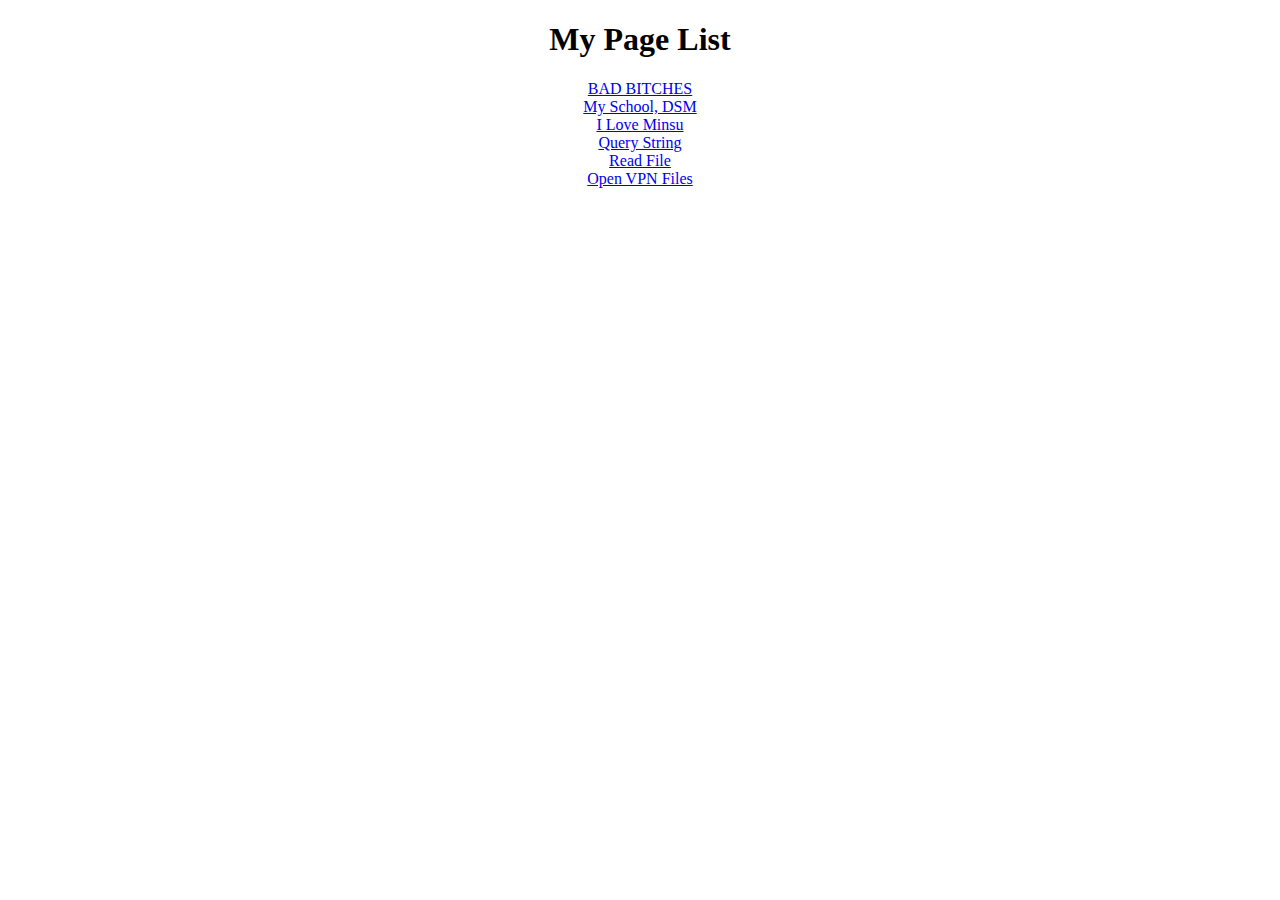
<file: pages/index.html>
﻿<!DOCTYPE html>

<html lang="ko" xmlns="http://www.w3.org/1999/xhtml">

<head>
    <meta charset="utf-8" />
    <link rel="shortcut icon" href="http://iamht.ml/images/favicon.ico" type="image/x-icon" />
    <title>Page List - IamHTML:)</title>
</head>

<body>
    <div style="text-align: center">
        <h1>My Page List</h1>
        <a href="http://iamht.ml/pages/badbitches.html">BAD BITCHES</a><br/>
        <a href="http://iamht.ml/pages/dsm.html">My School, DSM</a><br/>
        <a href="http://iamht.ml/pages/minsu.html">I Love Minsu</a><br/>
        <a href="http://iamht.ml/pages/parameter.html">Query String</a><br/>
        <a href="http://iamht.ml/pages/readfile.html">Read File</a><br/>
        <a href="http://iamht.ml/pages/openvpn.html">Open VPN Files</a><br/>
    </div>
</body>

</html>
</file>
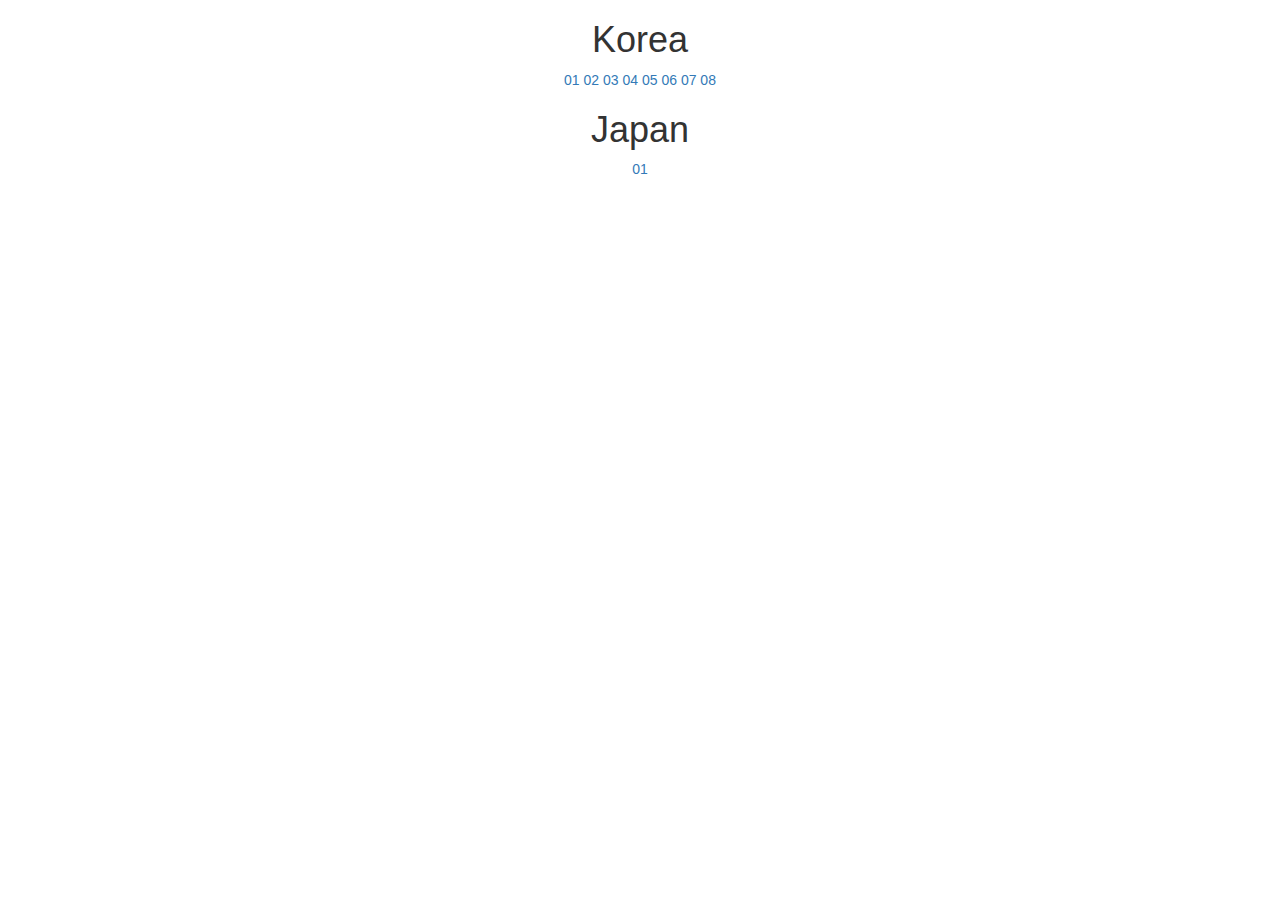
<file: pages/openvpn.html>
<!DOCTYPE html>

<html lang="ko" xmlns="http://www.w3.org/1999/xhtml">

<head>
    <meta charset="utf-8" />
    <link rel="shortcut icon" href="../images/favicon.ico" type="image/x-icon" />
    
    <!-- Latest compiled and minified CSS -->
    <link rel="stylesheet" href="../css/bootstrap.min.css" integrity="sha384-1q8mTJOASx8j1Au+a5WDVnPi2lkFfwwEAa8hDDdjZlpLegxhjVME1fgjWPGmkzs7"
        crossorigin="anonymous">
    <!-- Optional theme -->
    <link rel="stylesheet" href="../css/bootstrap-theme.min.css" integrity="sha384-fLW2N01lMqjakBkx3l/M9EahuwpSfeNvV63J5ezn3uZzapT0u7EYsXMjQV+0En5r"
        crossorigin="anonymous">
    <!-- Latest compiled and minified JavaScript -->
    <script src="../js/bootstrap.min.js" integrity="sha384-0mSbJDEHialfmuBBQP6A4Qrprq5OVfW37PRR3j5ELqxss1yVqOtnepnHVP9aJ7xS"
        crossorigin="anonymous"></script>
    <title>OpenVPN - IamHTML:)</title>
</head>

<body>
    <div class="center">
        <h1>Korea</h1>
        <a href="http://iamht.ml/ovpn/korea/vpn183241125.ovpn">01</a>
        <a href="http://iamht.ml/ovpn/korea/vpn274328360.ovpn">02</a>
        <a href="http://iamht.ml/ovpn/korea/vpn447067335.ovpn">03</a>
        <a href="http://iamht.ml/ovpn/korea/vpn450797490.ovpn">04</a>
        <a href="http://iamht.ml/ovpn/korea/vpn493961196.ovpn">05</a>
        <a href="http://iamht.ml/ovpn/korea/vpn638327260.ovpn">06</a>
        <a href="http://iamht.ml/ovpn/korea/vpn687555898.ovpn">07</a>
        <a href="http://iamht.ml/ovpn/korea/vpn718737633.ovpn">08</a>
        <br/>

        <h1>Japan</h1>
        <a href="http://iamht.ml/ovpn/japan/vpn368938197.ovpn">01</a>
    </div>

</body>
<style>
    .center {
        text-align: center;
    }
    
    #container {
        margin-top: 100px;
        display: flex;
    }
    
    #left-box {
        flex: 1;
    }
    
    #center-box {
        flex: 1;
        text-align: center;
    }
    
    #right-box {
        flex: 1;
    }
</style>

</html>
</file>
